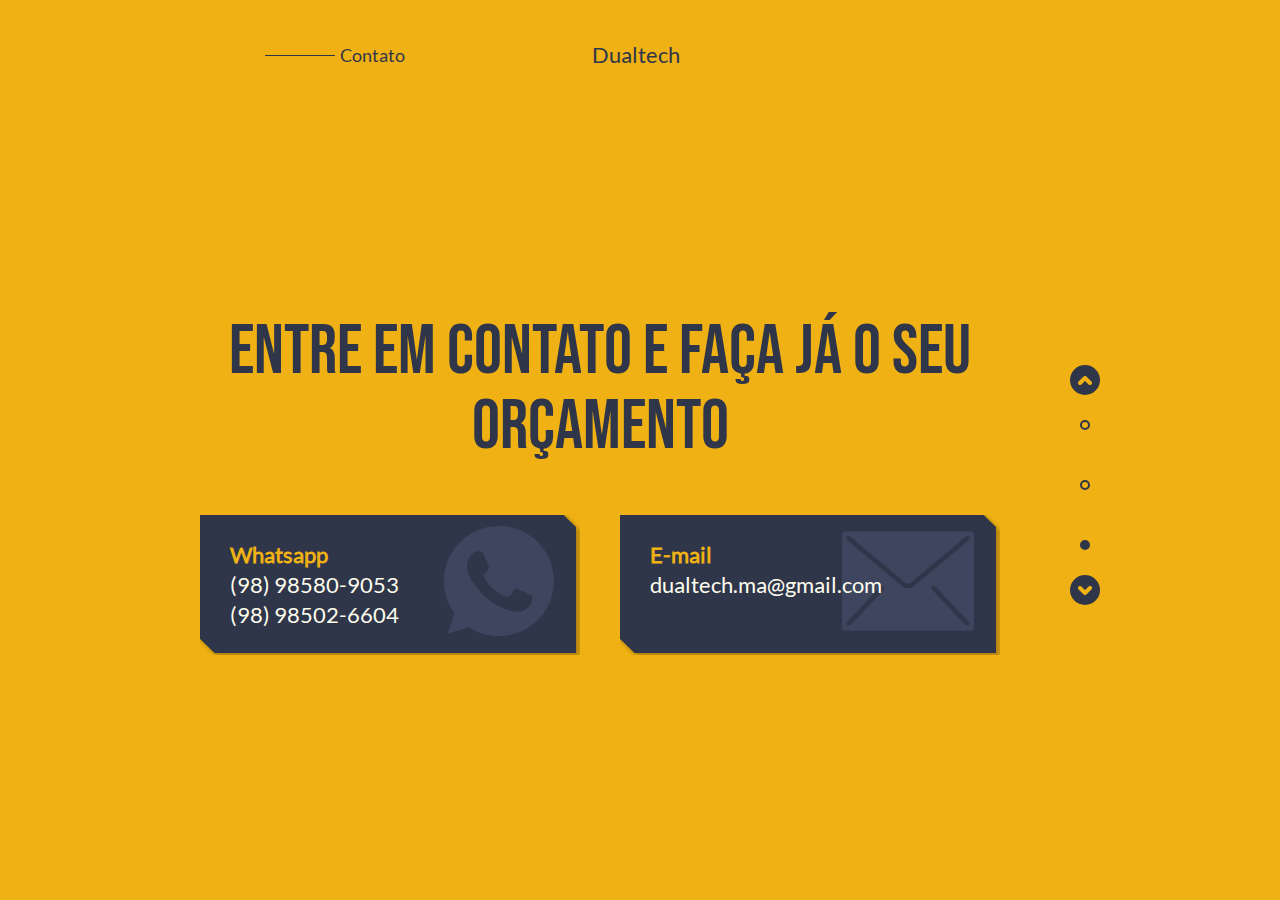
<file: contato.html>
<!DOCTYPE html>
<html lang="pt-br">
	
	<head>
		<meta charset="utf-8" />
		<title>Dualtech - Contato</title>

		<!-- Estilos de reset -->
		<link rel="stylesheet" type="text/css" href="css/normalize.css" />
		<link rel="stylesheet" type="text/css" href="css/reset.css" />

		<!-- Folhas de estilização do site -->
		<link rel="stylesheet" type="text/css" href="css/grid.css" />
		<link rel="stylesheet" type="text/css" href="css/style.css" />
		<link rel="stylesheet" type="text/css" href="css/contato.css" />
		<link rel="stylesheet" type="text/css" href="css/responsivo.css" />

	</head>

	<body>
		<div class="global__box container">
			<!-- INÍCIO DO HEADER -->
			<header class="main__header grid-16">
				<ul class="header__items grid-9">
					<li class="items__path grid-5">
						<span class="grid-3">
							Contato
						</span>
					</li>
					<li class="items__logo">
						<a href="index.html">
							Dualtech
						</a>
					</li>
				</ul>
			</header>
			<!-- FIM DO HEADER -->

			<div class="content__menu">
				<!-- INÍCIO DA SEÇÃO CONTATO -->
				<section class="contact__section grid-15">
					<div class="box__contact grid-14">
						<h1 class="contact__title">Entre em contato e faça já o seu orçamento</h1>
						<ul class="contact__information">
							<li class="information__item grid-7">
								<h2 class="item__title">Whatsapp</h2>
								<a class="item__link" href="#" target="_blank">(98) 98580-9053</a>
								<a class="item__link" href="#" target="_blank">(98) 98502-6604</a>
							</li>
							<li class="information__item grid-7">
								<h2 class="item__title">E-mail</h2>
								<a class="item__link" href="https://gmail.com" target="_blank">dualtech.ma@gmail.com</a>
							</li>
						</ul>
					</div>
				</section>
				<!-- FIM DA SEÇÃO CONTATO -->

				<!-- INÍCIO DO MENU LATERAL (PRINCIPAL) -->
				<aside class="main__menu grid-nav">
					<nav>
						<ul class="menu__items">
							<li class="items__back">
								<a href="servicos.html">
								</a>
							</li>
							<li class="items__item">
								<a href="index.html"></a>
							</li>
							<li class="items__item">
								<a href="servicos.html"></a>
							</li>
							<li class="items__item">
								<a class="item--ativo" href="contato.html"></a>
							</li>
							<li class="items__next">
								<a href="index.html">
								</a>
							</li>
						</ul>
					</nav>
				</aside>
				<!-- FIM DO MENU LATERAL (PRINCIPAL) -->
			</div>
		</div>

		<script src="js/script.js"></script>
	</body>

</html>
</file>
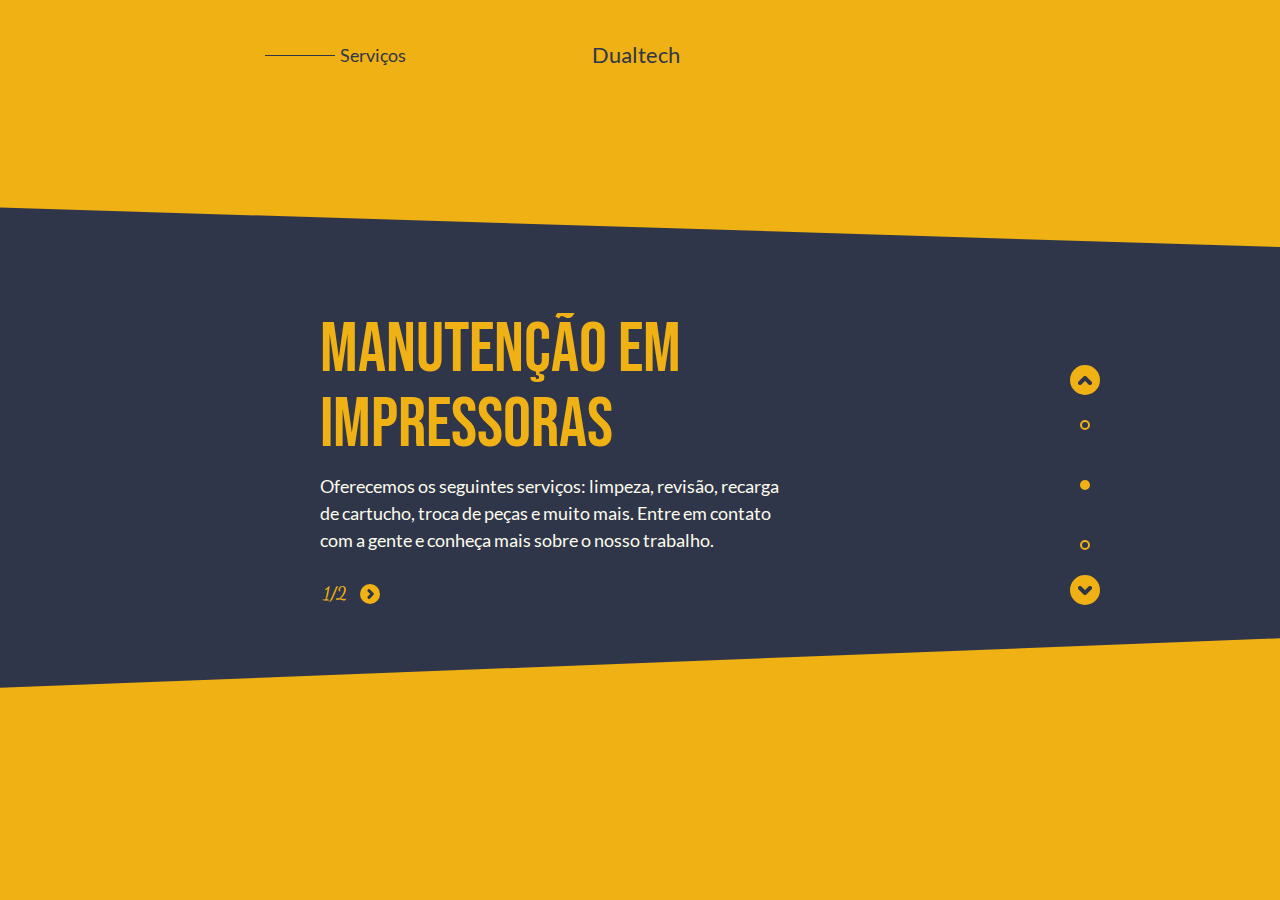
<file: servicos.html>
<!DOCTYPE html>
<html lang="pt-br">
	
	<head>
		<meta charset="utf-8" />
		<title>Dualtech - Serviços</title>

		<!-- Estilos de reset -->
		<link rel="stylesheet" type="text/css" href="css/normalize.css" />
		<link rel="stylesheet" type="text/css" href="css/reset.css" />

		<!-- Folhas de estilização do site -->
		<link rel="stylesheet" type="text/css" href="css/grid.css" />
		<link rel="stylesheet" type="text/css" href="css/style.css" />
		<link rel="stylesheet" type="text/css" href="css/servicos.css" />
		<link rel="stylesheet" type="text/css" href="css/responsivo.css" />

		<style>
			.main__menu {
				justify-content: flex-end;
			}

			.main__menu nav {
				margin-right: 0;
			}

			.main__menu .items__item a {
				border-color: var(--cor-primaria);
			}

			.main__menu .items__back,
			.main__menu .items__next,
			.main__menu .item--ativo {
				background: var(--cor-primaria);
			}

			.main__menu .items__next a {
				background: url("img/next-blue.svg") no-repeat center center;
			}

			.main__menu .items__back a {
				background: url("img/back-blue.svg") no-repeat center center;
			}

		</style>
	</head>

	<body>
		<div class="global__box container">
			<!-- INÍCIO DO HEADER -->
			<header class="main__header grid-16">
				<ul class="header__items grid-9">
					<li class="items__path grid-5">
						<span class="grid-3">
							Serviços
						</span>
					</li>
					<li class="items__logo">
						<a href="index.html">
							Dualtech
						</a>
					</li>
				</ul>
			</header>
			<!-- FIM DO HEADER -->

			<div class="content__menu">
				<!-- INÍCIO DA SEÇÃO SERVIÇOS -->
				<section class="services__section grid-12">
					<div class="carousel__box grid-10">
						<div class="box__section grid-10">
							<h1 class="services__title grid-8">
								Manutenção em impressoras
							</h1>
							<p class="services__description grid-9">
								Oferecemos os seguintes serviços: limpeza, revisão, recarga de cartucho, troca de peças e muito mais. Entre em contato com a gente e conheça mais sobre o nosso trabalho.
							</p>
							<nav class="services__menu">
								<ul class="menu__items">
									<li class="items__item pages__count">
										1/2
									</li>
									<li class="items__item item__next">
										<button class="btn__next">
											<img src="img/next-slide.svg" alt="ir para o próximo slide" />
										</button>
									</li>
								</ul>
							</nav>
						</div>
						<div class="box__section grid-10" >
							<h1 class="services__title grid-8">
								Manutenção em computadores
							</h1>
							<p class="services__description grid-9">
								Fazemos manutenção apenas em computadores de mesa(desktop), oferecendo os seguintes serviços: formatação, instalação de sistemas e programas, limpeza, dualboot(dois sistemas em um mesmo computador), remoção de vírus e muito mais. Entre em contato para saber mais detalhes.
							</p>
							<nav class="services__menu">
								<ul class="menu__items">
									<li class="items__item item__back">
										<button class="btn__back">
											<img src="img/back-slide.svg" alt="voltar para o slide anterior" />
										</button>
									</li>
									<li class="items__item pages__count">
										2/2
									</li>
								</ul>
							</nav>
						</div>
					</div>
				</section>
				<!-- FIM DA SEÇÃO SERVIÇOS -->

				<!-- INÍCIO DO MENU LATERAL (PRINCIPAL) -->
				<aside class="main__menu grid-4">
					<nav class="grid-nav">
						<ul class="menu__items">
							<li class="items__back">
								<a href="index.html">
								</a>
							</li>
							<li class="items__item">
								<a href="index.html"></a>
							</li>
							<li class="items__item">
								<a class="item--ativo" href="servicos.html"></a>
							</li>
							<li class="items__item">
								<a href="contato.html"></a>
							</li>
							<li class="items__next">
								<a href="contato.html">
								</a>
							</li>
						</ul>
					</nav>
				</aside>
				<!-- FIM DO MENU LATERAL (PRINCIPAL) -->
			</div>
		</div>

		<script src="js/script.js"></script>
	</body>

</html>
</file>
<file: css/grid.css>
*,
*:before,
*:after {
	-webkit-box-sizing: border-box;
	-moz-box-sizing: border-box;
	box-sizing: border-box;
}

.container {
	position: relative;
	height: 100vh;
	width: 960px;
	margin: 0 auto;
	padding: 0px;
}

.container:before,
.container:after {
	content:" ";
	display: table;
}

.container:after {
	clear: both;
}

.grid-1,
.grid-2,
.grid-3,
.grid-4,
.grid-5,
.grid-6,
.grid-7,
.grid-8,
.grid-9,
.grid-10,
.grid-11,
.grid-12,
.grid-13,
.grid-14,
.grid-15,
.grid-16,
.grid-p,
.grid-nav
		{
	float: left;
	margin: 0 20px;
}

.grid-1 {
	width: 20px;
}

.grid-2 {
	width: 80px;

}

.grid-3 {
	width: 140px;
}

.grid-4 {
	width: 200px;
}

.grid-5 {
	width: 260px;
}

.grid-6 {
	width: 320px;
}

.grid-7 {
	width: 380px;
}

.grid-8 {
	width: 440px;
}

.grid-9 {
	width: 480px;
}

.grid-10 {
	width: 560px;
}

.grid-11 {
	width: 620px;
}

.grid-12 {
	width: 680px;
}

.grid-13 {
	width: 740px;
}

.grid-14 {
	width: 800px;
}

.grid-15 {
	width: 860px;
}

.grid-16 {
	width: 920px;
}

.grid-p {
	width: 100px;
}

.grid-nav {
	width: 30px;
}

/* INÍCIO DO RESPONSIVO PARA TABLET */
@media only screen and (max-width: 960px) and (min-width: 840px) {
	.container {
		/*background: red;*/
		width: 800px;
	}

	.grid-3 {
		width: 70px;
	}

	.grid-5 {
		width: 170px
	}

	.grid-7 {
		width: 310px;
	}

	.grid-8 {
		width: 350px;
	}

	.grid-9 {
		width: 420px;
	}

	.grid-10 {
		width: 520px;
	}

	.grid-12 {
		width: 730px;
	}

	.grid-14 {
		width: 660px;
	}

	.grid-15 {
		width: 730px;
	}

	.grid-16 {
		width: 100%;
	}

	.main__menu {
		/*background: green;*/
		margin: 0;
	}

}
/* FIM DO RESPONSIVO PARA TABLET */	

/* BREAKPOINT MÉDIO */
@media only screen and (max-width: 839px) and (min-width: 685px) {
	.container {
		/*background: red;*/
		width: 650px;
	}

	.container:before,
	.container:after {
		content:" ";
		display: table;
	}

	.container:after {
		clear: both;
	}

	.grid-1,
	.grid-2,
	.grid-3,
	.grid-4,
	.grid-5,
	.grid-6,
	.grid-7,
	.grid-8,
	.grid-9,
	.grid-10,
	.grid-11,
	.grid-12,
	.grid-13,
	.grid-14,
	.grid-15,
	.grid-16,
	.grid-p,
	.grid-nav
			{
		float: left;
		margin: 0 20px;
	}

	.grid-1 {
		width: 20px;
	}

	.grid-2 {
		width: 80px;

	}

	.grid-3 {
		/*width: 100%;*/
	}

	.grid-4 {
		width: 200px;
	}

	.grid-5 {
		width: 245px;
	}

	.grid-6 {
		width: 320px;
	}

	.grid-7 {
		width: 310px;
	}

	.grid-8 {
		width: 350px;
	}

	.grid-9 {
		display: 225px;
	}

	.grid-10 {
		width: 520px;
		margin: 0;
	}

	.grid-11 {
		width: 620px;
	}

	.grid-12 {
		width: 730px;
	}

	.grid-13 {
		width: 740px;
	}

	.grid-14,
	.grid-15,
	.grid-16,
	.grid-nav {
		width: 100%;
		margin: 0;
	}

	.grid-p {
		width: 100px;
	}

	.main__menu {
		/*background: green;*/
		margin: 0;
	}

}
/* FIM DO BREAKPOINT MÉDIO */	

/* IŃÍCIO DO RESPONSIVO PARA MOBILE */
@media only screen and (max-width: 684px) {
	.container {
		/*background: red;*/
		width: 316px;
	}

	.grid-4,
	.grid-5,
	.grid-8,
	.grid-9,
	.grid-10,
	.grid-nav {
		margin: 0;
	}

	.grid-7 {
		width: 293px;
	}

	.grid-8 {
		width: 185px;
	}

	.grid-9 {
		width: 314px;
	}

	.grid-10 {
		width: 314px;
	}

	.grid-4,
	.grid-12,
	.grid-14,
	.grid-15,
	.grid-16 {
		width: 100%;
		margin: 0;
	}

	.grid-nav {
		width: auto;
	}


}
/* FIM DO RESPONSIVO PARA MOBILE */
</file>
<file: css/style.css>
/* FONTES EXTERNAS */
@font-face {
	font-family: 'BebasNeue';
	src: url('../fonts/bebas_neue/BebasNeue-Regular.woff') format('woff');
}

@font-face {
	font-family: 'Lato';
	src: url('../fonts/lato/Lato-Regular.woff') format('woff');
}

@font-face {
	font-family: 'DancingScript';
	src: url('../fonts/dancing_Script/DancingScript.woff') format('woff');
}

/* ESTILOS GERAIS */
:root {
	--cor-primaria: #EFB113;
	--cor-secundaria: #30364A;
	--cor-terciaria: #FDFDED;
}

body {
	font-family: "Lato";
	background: var(--cor-primaria);
}

a {
	text-decoration: none;
	color: #000;
}

.global__box {
	height: 100vh;
	display: flex;
	flex-direction: column;
}

.content__menu {
	height: 100%;
	display: flex;
	align-items: center;
}

.section__title,
.services__section .services__title,
.box__contact .contact__title {
	font-size: 70px;
	line-height: 75px;
	text-align: center;
	font-family: BebasNeue;
}


/* ESTILIZAÇÃO DO HEADER */
.main__header {
	padding-top: 40px;
}

.header__items {
	display: flex;
	justify-content: space-between;
	align-items: center;
	height: 30px;	
}

.items__path {
	display: flex;
	align-items: center;
	justify-content: flex-end;
	font-size: 18px;
	line-height: 27px;
}

.items__path span{
	margin: 0;
}

.items__path::before {
	content:" ";
	display: block;
	width: 70px;
	height: 1px;
	margin-right: 5px;
	background: var(--cor-secundaria);
}

.items__logo a {
	font-size: 22px;
	line-height: 30px;
	color: var(--cor-secundaria);	
}

.items__path,
.items__logo a {
	color: var(--cor-secundaria);
}

/* ESTILIZAÇÃO DO MENU LATERAL (PRINCIPAL) */
.main__menu {
	display: flex;
	align-items: center;
}

.main__menu .menu__items {
	display: flex;
	flex-direction: column;
	align-items: center;
}

.main__menu .items__item {
	margin: 25px 0;
}

.main__menu .items__item a {
	display: block;
	width: 10px;
	height: 10px;
	border-radius: 10px;
	border: 2px solid var(--cor-secundaria);
}

.main__menu .item--ativo {
	border: none;
	background: var(--cor-secundaria);
}

.main__menu .items__back,
.main__menu .items__next {
	display: flex;
	justify-content: center;
	align-items: center;
	background: var(--cor-secundaria);
	
}
.main__menu .items__back,
.main__menu .items__next,
.main__menu .items__next a,
.main__menu .items__back a {
	width: 30px;
	height: 30px;
	border-radius: 30px;
}

.main__menu .items__next a {
	background: url("../img/next-orange.svg") no-repeat center center;
}

.main__menu .items__back a {
	background: url("../img/back-orange.svg") no-repeat center center;
}
</file>
<file: css/contato.css>
.contact__section .box__contact {
	display: flex;
	flex-direction: column;
	align-items: center;
}

.box__contact .contact__title {
	text-align: center;
	color: var(--cor-secundaria);
}

.contact__information {
	display: flex;
	margin-top: 50px;
}

.contact__information .information__item {
	padding: 25px 0px 25px 30px;
	background: #30364A;
}

.contact__information .information__item:nth-child(1) {
	background: url("../img/bg-contato-whatsapp.svg") no-repeat center;
}

.contact__information .information__item:nth-child(2) {
	background: url("../img/bg-contato-email.svg") no-repeat center;
}

.contact__information .item__title,
.contact__information .item__link {
	font-size: 22px;
	line-height: 30px;
	font-weight: bold;
	font-family: Lato;
	color: var(--cor-primaria);
}

.contact__information .item__link{
	display: block;
	font-weight: 400;
	color: var(--cor-terciaria);
}
</file>
<file: css/responsivo.css>
INÍCIO DO RESPONSIVO PARA TABLET */
@media only screen and (max-width: 960px) and (min-width: 840px) {
	.action__section  {
		margin-left: 0;
	}

	.action__section .box__section,
	.contact__section .box__contact {
		float: right;
		margin: 0;
	}

	.section__title,
	.services__section .services__title,
	.box__contact .contact__title
	 {
		font-size: 56px;
		line-height: 60px;
	}

	.section__link  {
		width: 160px;
	}

	.services__section .box__section--ativo {
		left: -500px;
	}

	.main__menu {
		margin-left: 20px;
	}

	@keyframes animT {
		from {
			left: -20px;
			opacity: 0;
		}
		to {
			left: 0px;
			opacity: 1;
		}
	}

	.contact__information .information__item:nth-child(1) {
		background: url("../img/bg-tablet-contato-whatsapp.svg") no-repeat center;
	}

	.contact__information .information__item:nth-child(2) {
		background: url("../img/bg-tablet-contato-email.svg") no-repeat center;
	}

}
/* FIM DO RESPONSIVO PARA TABLET */


/* BREAKPOINT MÉDIO */
@media only screen and (max-width: 839px) and (min-width: 685px) {
	.header__items {
		justify-content: flex-start;
	}

	.content__menu {
		justify-content: center;
		flex-direction: column;
	}

	.items__path {
		justify-content: flex-start;
		margin-left: 0;
	}

	.section__title,
	.services__section .services__title,
	.box__contact .contact__title {
		font-size: 50px;
		line-height: 62px;
	}

	.main__menu {
		margin-top: 60px;
		justify-content: center;
	}

	.services__section {
		padding-top: 75px;
	}

	.main__menu .menu__items { 
		flex-direction: row;
	}

	.main__menu .items__item { 
		margin: 0 25px;
	}

	.items__back,
	.items__next {
		transform: rotate(-90deg);
	}

	.main__menu .items__back,
	.main__menu .items__next,
	.main__menu .item--ativo  {
		background: var(--cor-secundaria) !important;
	}

	.main__menu .items__next a {
		background: url("../img/next-orange.svg") no-repeat center center !important;
	}

	.main__menu .items__back a {
		background: url("../img/back-orange.svg") no-repeat center center !important;
	}


	.main__menu .items__item a {
		border-color: var(--cor-secundaria) !important;
	}

	.contact__information .item__title,
	.contact__information .item__link {
		font-size: 18px;
		line-height: 27px;
	}

	.contact__information .information__item:nth-child(1) {
		background: url("../img/bg-tablet-contato-whatsapp.svg") no-repeat center;
		margin-right: 10px;
	}

	.contact__information .information__item:nth-child(2) {
		background: url("../img/bg-tablet-contato-email.svg") no-repeat center;
		margin-left: 10px;
	}
}
/* FIM DO BREAKPOINT MÉDIO */


/* IŃÍCIO DO RESPONSIVO PARA MOBILE */
@media only screen and (max-width: 684px) {
	body::before {
		background: url('../img/bg-servicos-mobile.svg') no-repeat center 90%;
		background-size: 1200px;
	}
	/*CABEÇALHO*/
	.header__items {
		flex-wrap: wrap;
	}

	.items__path {
		justify-content: flex-start;
	}

	.items__logo {
		text-align: center;
		width: 100%;
		padding-top: 10px;
	}

	.items__logo a {
		font-size: 18px;
		line-height: 27px;
	}
	/*FIM CABEÇALHO*/

	/*REPONSIVO DA PÁGINA HOME*/
	.action__section .box__section {
		padding-top: 70px;
	}

	.section__title,
	.services__section .services__title,
	.box__contact .contact__title {
		font-size: 26px;
		line-height: 35px;
	}

	.section__link {
		width: 150px;
		height: 50px;
		font-size: 14px;
		line-height: 40px;
		margin-top: 15px;
	}
	/*FIM DO REPONSIVO DA PÁGINA HOME*/


	/*REPONSIVO DA PÁGINA DE SERVIÇOS*/
	.content__menu {
		flex-direction: column;
		justify-content: center;
	}

	.services__section {
		justify-content: flex-start;
	}

	.box__section {
		position: relative;
		width: 100%;
		height: 360px;
		/*background: blue;*/
	}

	.services__section .services__description {
		font-size: 18px;
		line-height: 27px;
	}

	.services__section .services__menu {
		position: absolute;
		right: 0;
		top: 5px;
		margin: 0;
	}

	.main__menu {
		justify-content: center !important;
	}


	.main__menu .menu__items {
		flex-direction: row;
	}

	.main__menu .items__item {
		margin: 0 20px;
	}

	.main__menu .items__back a,
	.main__menu .items__next a {
		transform: rotate(-90deg);
	}

	.main__menu .items__back,
	.main__menu .items__next,
	.main__menu .item--ativo  {
		background: var(--cor-secundaria) !important;
	}

	.main__menu .items__next a {
		background: url("../img/next-orange.svg") no-repeat center center !important;
	}

	.main__menu .items__back a {
		background: url("../img/back-orange.svg") no-repeat center center !important;
	}


	.main__menu .items__item a {
		border-color: var(--cor-secundaria) !important;
	}
	/*FIM DO REPONSIVO DA PÁGINA DE SERVIÇOS*/

	/*REPONSIVO DA PÁGINA DE CONTATO*/
	.contact__information {
		margin: 0;
		flex-direction: column;
		padding: 10px 0;
	}

	.information__item {
		height: 134px;
		padding: 10px 0 0 0;
	}

	.contact__information .information__item:nth-child(1),
	.contact__information .information__item:nth-child(2) {
		padding: 20px 0 0 20px;
		margin: 0;
	}

	.contact__information .information__item:nth-child(1) {
		background: url("../img/bg-mobile-contato-whatsapp.svg") no-repeat center;
	}

	.contact__information .information__item:nth-child(2) {
		background: url("../img/bg-mobile-contato-email.svg") no-repeat center;
	}


	.contact__information .item__link {
		font-size: 18px;
		line-height: 27px;
	}

	/*FIM DO REPONSIVO DA PÁGINA DE SERVIÇOS*/
}
/* FIM DO RESPONSIVO PARA MOBILE
</file>
<file: css/servicos.css>
body::before {
	content:"";
	position: absolute;
	width: 100%;
	height: 100vh;
	z-index: -999;
	background: url('../img/bg-servicos.svg') no-repeat center center;
}

/* ESTILIZAÇÃO DA SEÇÃO DE SERVIÇOS */
.services__section {
	display: flex;
	align-items: center;
	justify-content: flex-end;
}

.services__section .carousel__box {
	display: flex;
	overflow: hidden;
}

.services__section .box__section--inactive {
	display: none;
}

.services__section .services__title {
	position: relative;
	color: var(--cor-primaria);
	text-align: left;
}

.services__section .services__description {
	position: relative;
	font-size: 18px;
	line-height: 27px;
	margin-top: 10px;
	margin-bottom: 30px;
	color: var(--cor-terciaria);
}

.animT {
	animation: animT 0.5s ease-out;
}

.animP {
	animation: animP 1.2s ease-in;
}

@keyframes animT {
	from {
		left: -100px;
		opacity: 0;
	}
	to {
		left: 0px;
		opacity: 1;
	}
}

@keyframes animP {
	from {
		opacity: 0;
	}
	to {
		opacity: 1;
	}
}

.services__section .services__menu {
	width: 60px;
	float: left;
	margin: 0 20px;
}

.services__menu .menu__items {
	display: flex;
	justify-content: space-between;
}

.services__menu .pages__count {
	width: 30px;
	text-align: center;	
	font-size: 18px;
	font-family: DancingScript;
	color: var(--cor-primaria);
}



.services__menu .items__item .btn__back,
.services__menu .items__item .btn__next {
	display: flex;
	justify-content: center;
	align-items: center;
	width: 20px;
	height: 20px;
	border: none;
	border-radius: 20px;
	background: var(--cor-primaria);
	cursor: pointer;
	outline: none;
}

.items__item--disabled {
	display: none;
	border: none;
	margin: 0;
	background: red;
}
</file>
